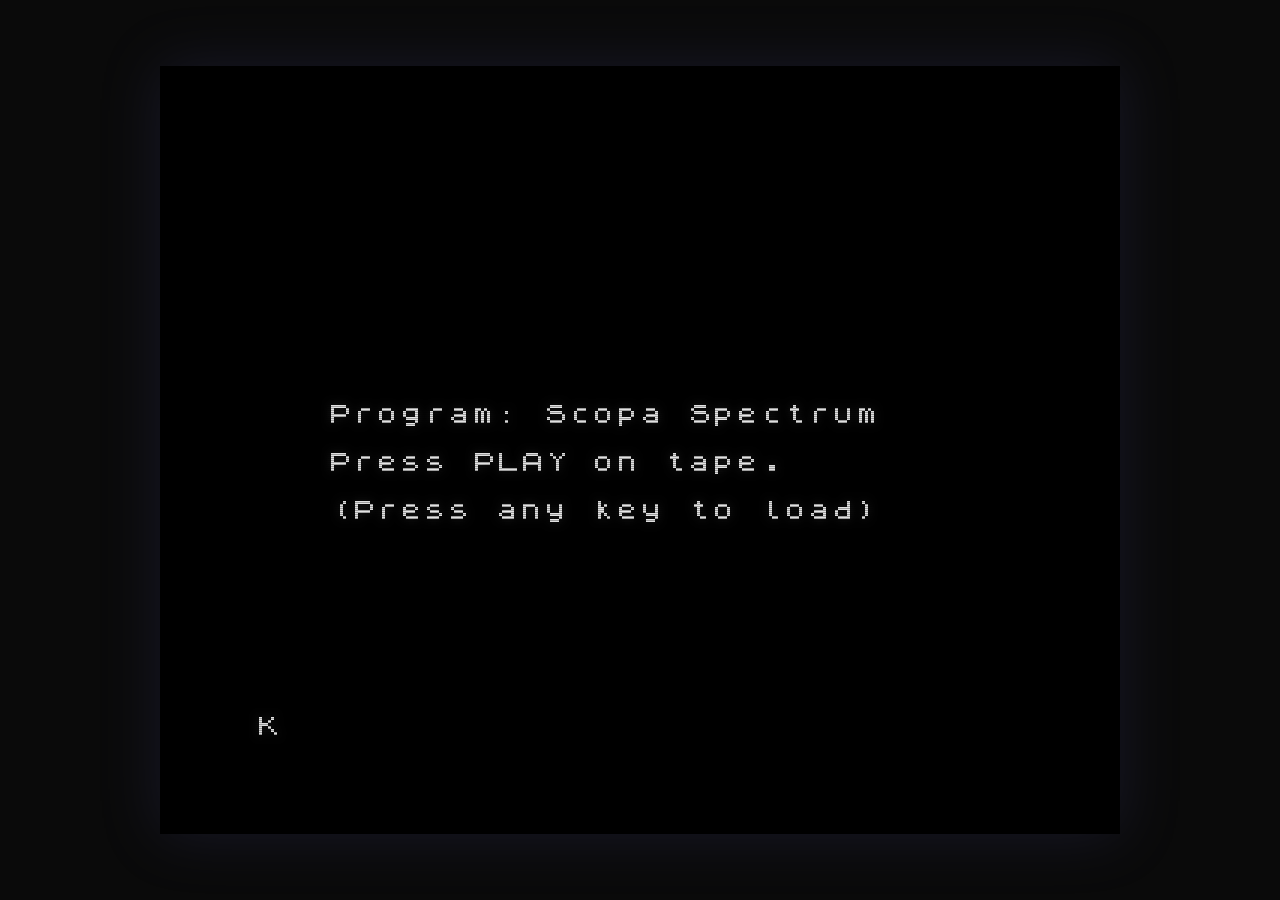
<file: index.html>
<!DOCTYPE html>
<html lang="en">
<head>
    <meta charset="UTF-8">
    <meta name="viewport" content="width=device-width, initial-scale=1.0">
    <title>Scopa Spectrum</title>
    <link rel="stylesheet" href="css/crt.css">
</head>
<body>
    <div id="monitor">
        <canvas id="screen"></canvas>
        <div id="vignette"></div>
    </div>
    <script type="module" src="js/main.js"></script>
</body>
</html>
</file>
<file: css/crt.css>
/* CRT Monitor Styling */

* {
    margin: 0;
    padding: 0;
    box-sizing: border-box;
}

html, body {
    width: 100%;
    height: 100%;
    background: #0a0a0a;
    overflow: hidden;
    display: flex;
    align-items: center;
    justify-content: center;
    font-family: monospace;
}

#monitor {
    position: relative;
    display: flex;
    align-items: center;
    justify-content: center;
    /* Subtle CRT monitor glow on the "desk" */
    filter: drop-shadow(0 0 30px rgba(100, 100, 200, 0.15));
}

#screen {
    display: block;
    image-rendering: pixelated;
    image-rendering: crisp-edges;
}

/* The CRT output canvas inherits pixel rendering */
#crt-output {
    display: block;
    image-rendering: pixelated;
    image-rendering: crisp-edges;
}

/* Vignette overlay — darkens the edges like a real CRT */
#vignette {
    position: absolute;
    top: 0;
    left: 0;
    width: 100%;
    height: 100%;
    pointer-events: none;
    background: radial-gradient(
        ellipse at center,
        transparent 60%,
        rgba(0, 0, 0, 0.35) 100%
    );
    z-index: 10;
}
</file>
